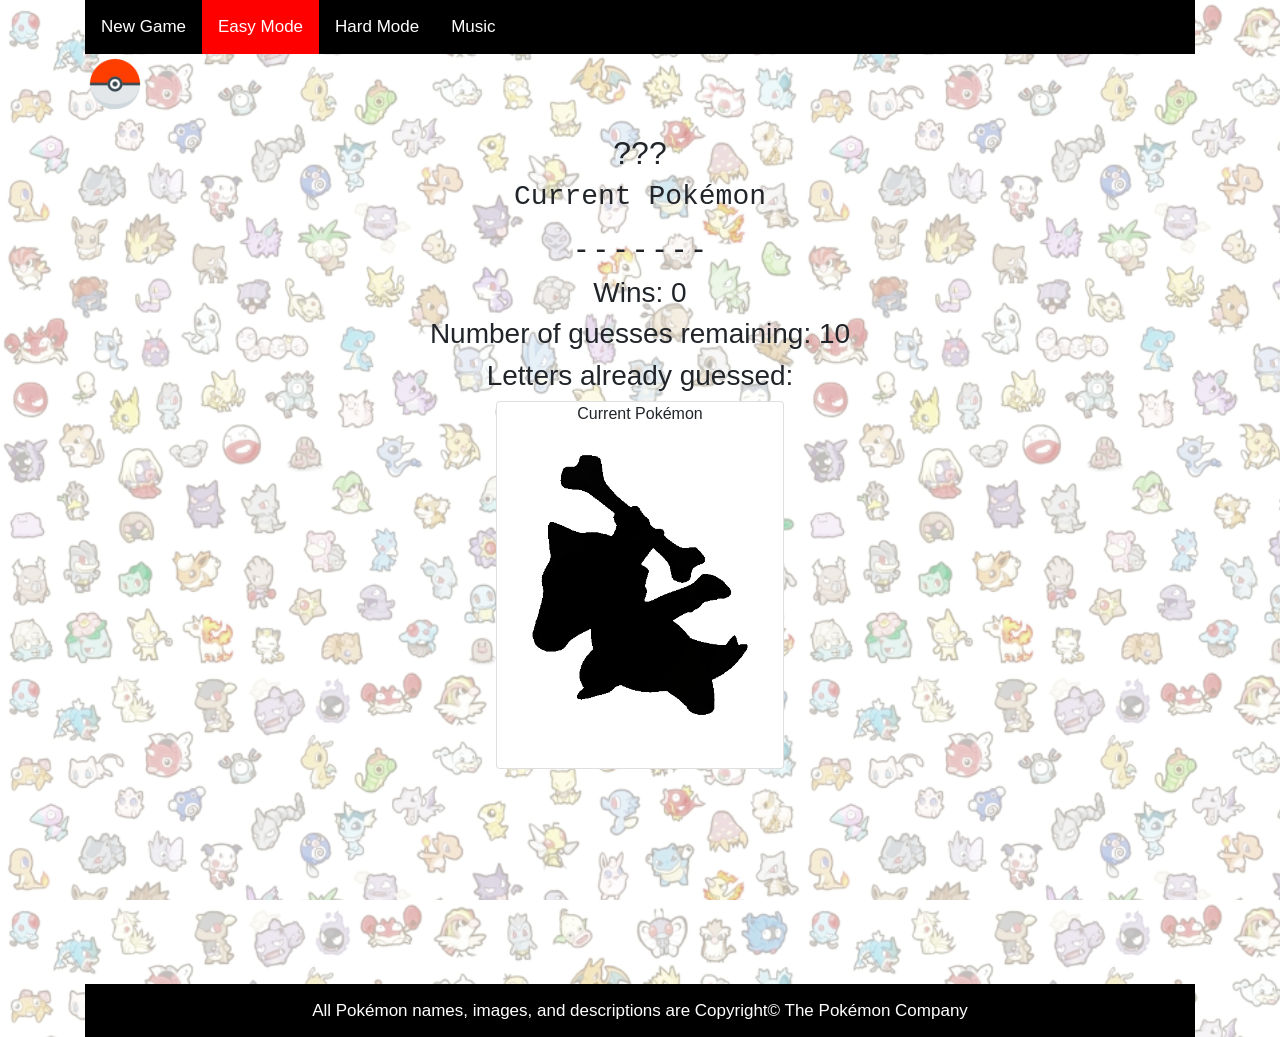
<file: index.html>
<!DOCTYPE html>
<html lang="en-us">

<head>
	<meta charset="UTF-8">
	<meta name="viewport" content="width=device-width, initial-scale=1">
	<title>Who's that Pokémon?</title>
	
	  <link rel="stylesheet" href="https://stackpath.bootstrapcdn.com/bootstrap/4.1.3/css/bootstrap.min.css" integrity="sha384-MCw98/SFnGE8fJT3GXwEOngsV7Zt27NXFoaoApmYm81iuXoPkFOJwJ8ERdknLPMO" crossorigin="anonymous">
	  <link rel="stylesheet" type="text/css" href="assets/css/style.css">
	  <script src="assets/javascript/game.js"></script>

	<script>
        function initializeGame() {
			startGame();
			document.getElementById("easyGame").style.backgroundColor = "red";
        }
        window.onload = initializeGame;
	</script>
</head>

<body>
	<div class="container">
		<div class="topnav" id="myTopnav">
			<a href="#" id="resetGame" onclick="resetGame()">New Game</a>
			<a href="#" id="easyGame" onclick="easyMode()">Easy Mode</a>
			<a href="#" id="hardGame" onclick="hardMode()">Hard Mode</a>
			<a href="#" id="playMusic" onclick="playMusic()">Music</a>
			<a href="javascript:void(0);" class="icon" onclick="showGameModes()">
				<span class="glyphicon glyphicon-menu-hamburger">Options</span>
			</a>
		</div>
	</div>
	<div class="container">
		<div class="Pokeball">
			<img src="assets/images/pokeball.png" alt="Animated Pokeball">
		</div>
	</div>
	<div class="wrapper">	
		<div class="container">
			<div align="center">
				<h2><span id="who-was-it">???</span></h2>
				<h2><pre>Current Pokémon</pre></h2>
			
				<h2><span id="current-pokemon"><pre></pre></span></h2>
			</div>
		</div>
		<div class="container">
				<div align="center">
					<h3>Wins: <span id="user-wins"><strong> 0</strong></span></h3>
					<h3>Number of guesses remaining: <span id="user-remaining"><strong></strong></span></h3>
					<h3>Letters already guessed: <span id="user-guessed"><strong></strong></span></h3>
				</div>
		</div>
		<div class="container">
			<div class="row">
				<div class="col">
					<div class="card mx-auto flip-container" style="width: 18rem;">
						<p align="center">Current Pokémon</p>
						<img class="card-img-top" src="assets/images/unknown.jpg" alt="Who's that pokemon?!" id="pokemon-image-current">
						<div class="card-body">
							<p class="card-text" id="pokemon-text-current"></p>
						</div>
					</div>
				</div>
				<div class="col" id="previous-pokemon" style="display: none;">
						<div class="card mx-auto flip-container" style="width: 18rem;">
							<p align="center">Previous Pokémon</p>
							<img class="card-img-top" src="assets/images/unknown.jpg" alt="Who's that pokemon?!" id="pokemon-image-previous">
							<div class="card-body">
								<p class="card-text" id="pokemon-text-previous"></p>
							</div>
						</div>
				</div>
			</div>
		</div>
		
		<div class="push"></div>
	</div>
	<div class="footer">
		<div class="container">  
			<div class="row">
				<div class="col col-center">
					<div class="topnav" id="myFooter">
						<a href="http://www.pokemon.com" target="_blank">All Pokémon names, images, and descriptions are Copyright© The Pokémon Company</a>
					</div>
				</div>
			</div>
		</div>
	</div>
</body>

</html>
</file>
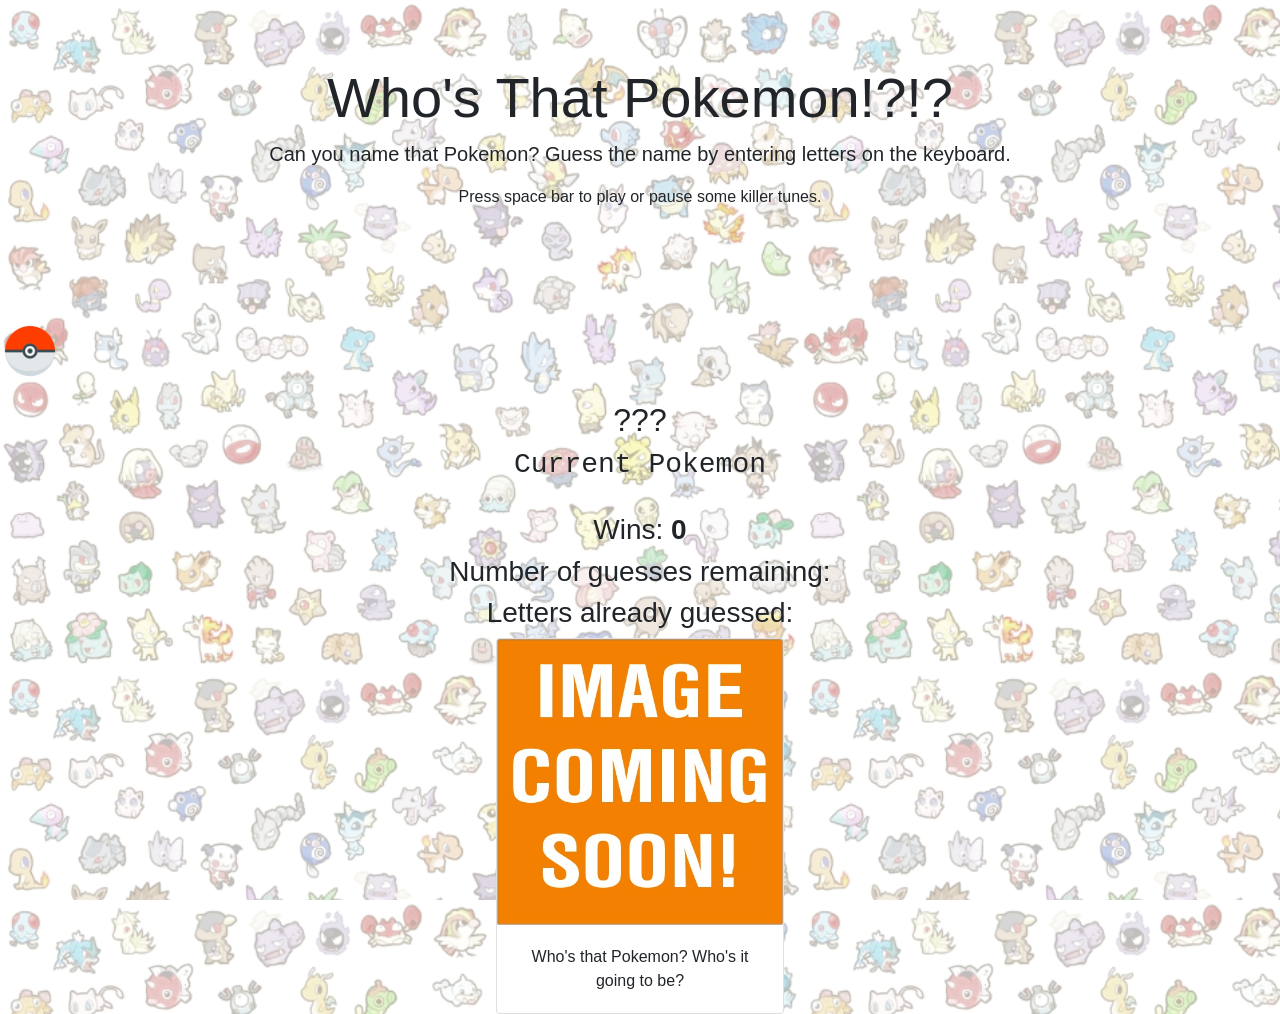
<file: hangman.html>
<!DOCTYPE html>
<html lang="en-us">

<head>

	<meta charset="UTF-8">
	<meta name="viewport" content="width=device-width">
	<title>HANGMAN</title>
	
	  <link rel="stylesheet" href="https://stackpath.bootstrapcdn.com/bootstrap/4.1.3/css/bootstrap.min.css" integrity="sha384-MCw98/SFnGE8fJT3GXwEOngsV7Zt27NXFoaoApmYm81iuXoPkFOJwJ8ERdknLPMO" crossorigin="anonymous">
	  <link rel="stylesheet" type="text/css" href="assets/css/style.css">
	  <script type="text/javascript" src="assets/javascript/game.js"></script>

	<script type="text/javascript">
        function codeAddress() {
            startGame();
        }
        window.onload = codeAddress;
	</script>
</head>

<body>
	<div id="game">
	</div>
		
	<div class="jumbotron text-center" style="background:transparent" id="my-jumbotron">
	  <h1 class="display-4">Who's That Pokemon!?!?</h1>
	  <p class="lead">Can you name that Pokemon? Guess the name by entering letters on the keyboard.</p>
	  <p>Press space bar to play or pause some killer tunes.</p>
	</div>
	
	<div class="Pokeball">
		<img src="assets/images/pokeball.png">
	</div>
	
	<div align="center">
		<h2><span id="who-was-it">???</span></h2>
		<h2><pre>Current Pokemon</pre></h2>
	
		
		<h2><span id="current-pokemon"><pre></pre></span></h2>
		
		<h3>Wins: <span id="user-wins"><strong> 0</strong></span></h3>
		<h3>Number of guesses remaining: <span id="user-remaining"><strong></strong></span></h3>
		<h3>Letters already guessed: <span id="user-guessed"><strong></strong></span></h3>
	<div>
		
	<div class="card mx-auto flip-container" style="width: 18rem;">
	  <img class="card-img-top" src="assets/images/unknown.jpg" alt="Who's that pokemon?!" id="pokemon-image">
	  <div class="card-body">
	    <p class="card-text" id="pokemon-text">Who's that Pokemon? Who's it going to be?</p>
	  </div>
	</div>
	
	
</body>

</html>
</file>
<file: assets/css/style.css>
body{
  background: url("../images/background.png");
  margin-bottom: 60px;
  height: 100%;
}
html{
  height: 100%;
}
.wrapper {
  min-height: 100%;
  margin-bottom: -50px;
}

.Pokeball{
  width: 80px;
  height: 80px;
  padding: 0px;
  margin: 0px;
  position: relative;
  animation-name: ani;
  animation-duration: 4s;
  animation-iteration-count: infinite;
}
.Pokeball img{
	width: 75%;
	height: 75%;
}

@keyframes ani {
  0% {
    left: 0;
  }
  50% {
    left: calc(100% - 80px);
  }
  100% {
    left: 0;
  }
}

.topnav {
  background-color: black;
  overflow: hidden;
}

.topnav a {
  float: left;
  display: block;
  color: white;
  text-align: center;
  padding: 14px 16px;
  text-decoration: none;
  font-size: 17px;
}

.topnav a:hover {
  background-color: red;
  color: black;
}

.active {
  background-color: red;
  color: white;
}

.topnav .icon {
  display: none;
} 

@media screen and (max-width: 600px) {
  .topnav a:not(:first-child) {display: none;}
  .topnav a.icon {
    float: right;
    display: block;
  }
}

@media screen and (max-width: 600px) {
  .topnav.responsive {position: relative;}
  .topnav.responsive a.icon {
    position: absolute;
    right: 0;
    top: 0;
  }
  .topnav.responsive a {
    float: none;
    display: block;
    text-align: left;
  } 
}

.footer, .push {
  height: 50px;
  text-align: center;
}

#myFooter a{
  float: none;
}
</file>
